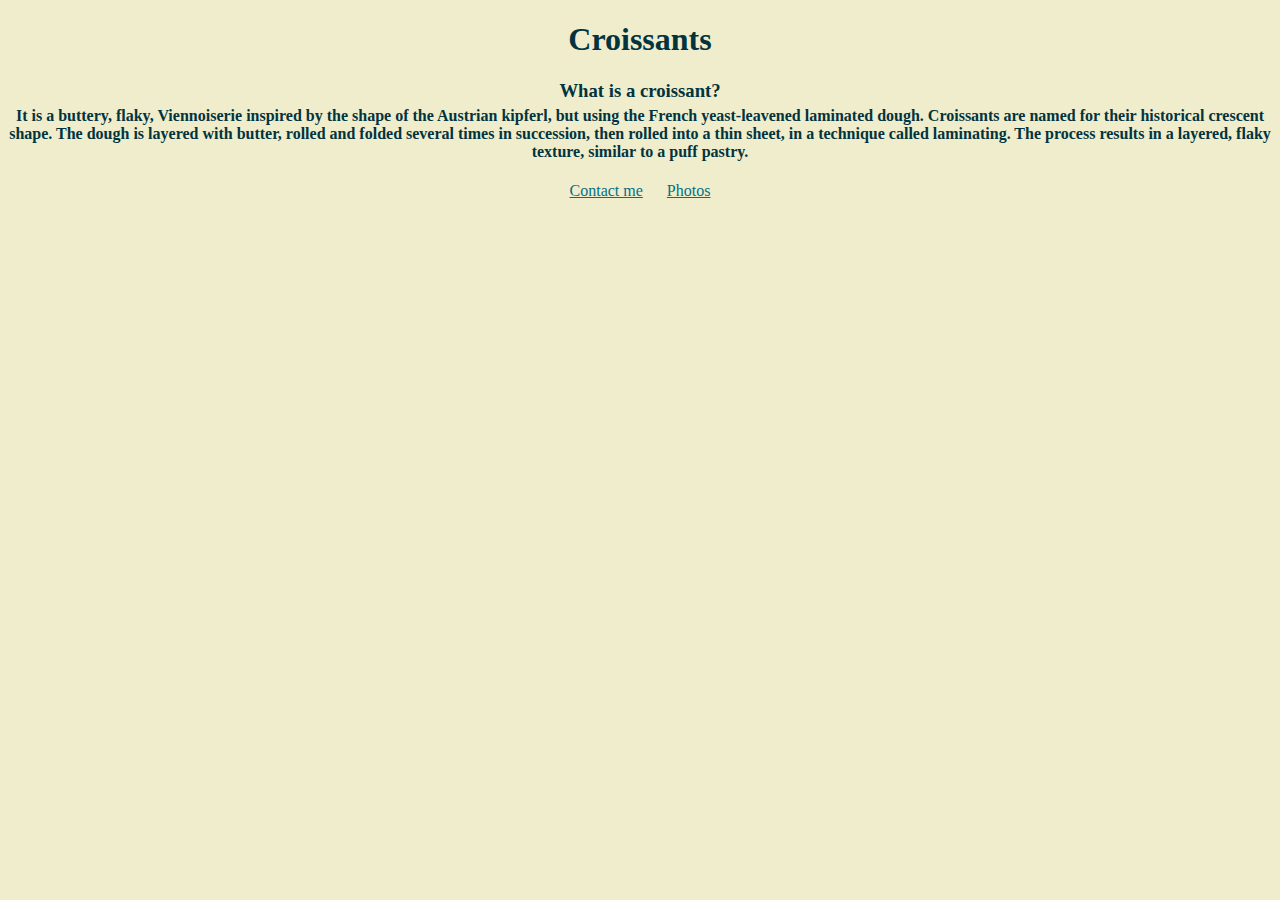
<file: index.html>
<!DOCTYPE html>
    <html lang="en">
    <head>
        <meta charset="UTF-8">
        <meta name="viewport" content="width=device-width, initial-scale=1.0">
        <meta name="description" content="an informational page about crossiants">
        <link rel="stylesheet" href="/css/styles.css">
        <title>Information page about Croissants - Orla Reynolds</title>
    </head>
    <body>
        <h1>Croissants</h1>
        <h3>What is a croissant?</h3>
        <h4>It is a buttery, flaky, Viennoiserie inspired by the shape of the Austrian kipferl, but using the French yeast-leavened laminated dough. Croissants are named for their historical crescent shape. The dough is layered with butter, rolled and folded several times in succession, then rolled into a thin sheet, in a technique called laminating. The process results in a layered, flaky texture, similar to a puff pastry.</h4>
        <a href="/contact.html">Contact me</a>
        <a href="/photo.html">Photos</a>
    </body>
    </html>
</file>
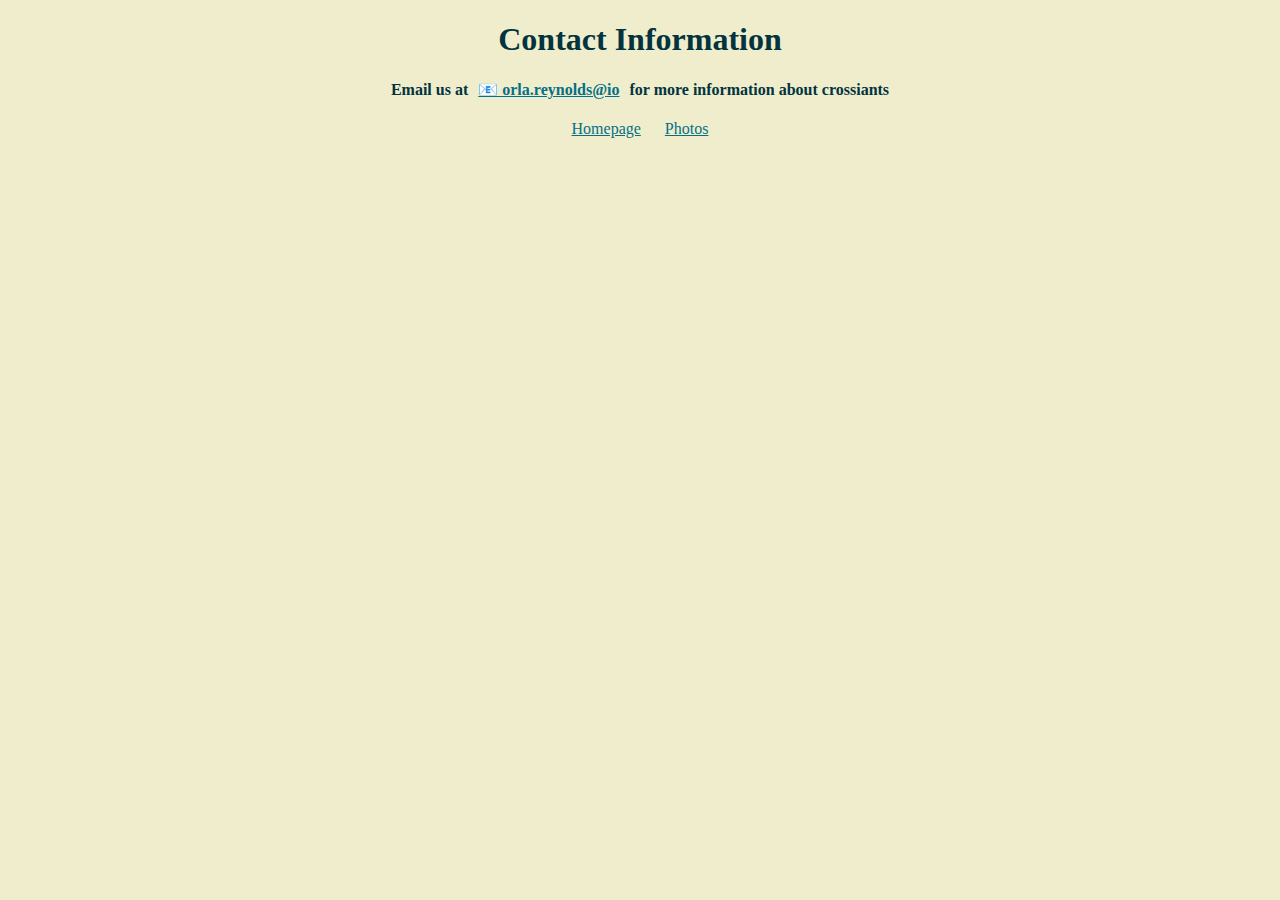
<file: contact.html>
<!DOCTYPE html>
    <html lang="en">
    <head>
        <meta charset="UTF-8">
        <meta name="viewport" content="width=device-width, initial-scale=1.0">
        <link rel="stylesheet" href="/css/styles.css">
        <title>Contact Page</title>
    </head>
    <body>
        <h1>Contact Information</h1>
        <h4>Email us at<a href="mailto:orla.reynolds@io">📧 orla.reynolds@io</a>for more information about crossiants</h4>
        <a href="/index.html">Homepage</a>
        <a href="/photo.html">Photos</a>
    </body>
    </html>
</file>
<file: css/styles.css>
body {
        background-color: #F0EDCC;
        text-align: center;
    }

    h1, h3, h4 {
        color: #02343F;
    }

    h3 {
        margin-bottom: 5px;
    }

    h4 {
        margin-top: 5px;
    }

    a {
        color: #047088;
        padding: 20px 10px;
        
    }

    img {
        max-width: 350px;
        display: block;
        margin: 0 auto 30px auto;
    }
</file>
